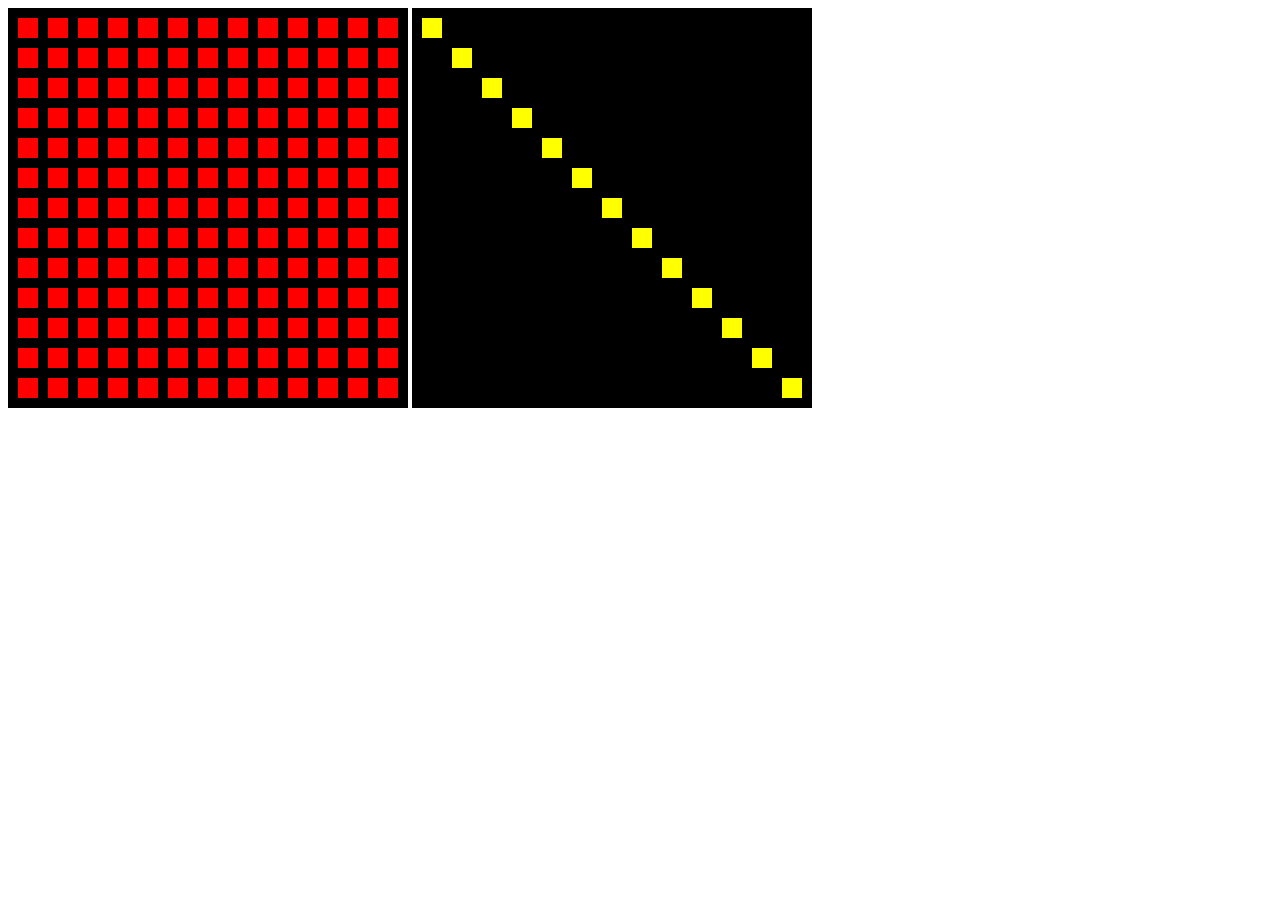
<file: index.html>
<!DOCTYPE html>
<html lang="en">
<head>
    <title>Loop</title>
    <script src = "code.js" defer ></script>
</head>
<body>
    <canvas width="400" height="400" id = "c1"></canvas>
    <canvas width="400" height="400" id = "c2"></canvas>
</body>
</html>
</file>
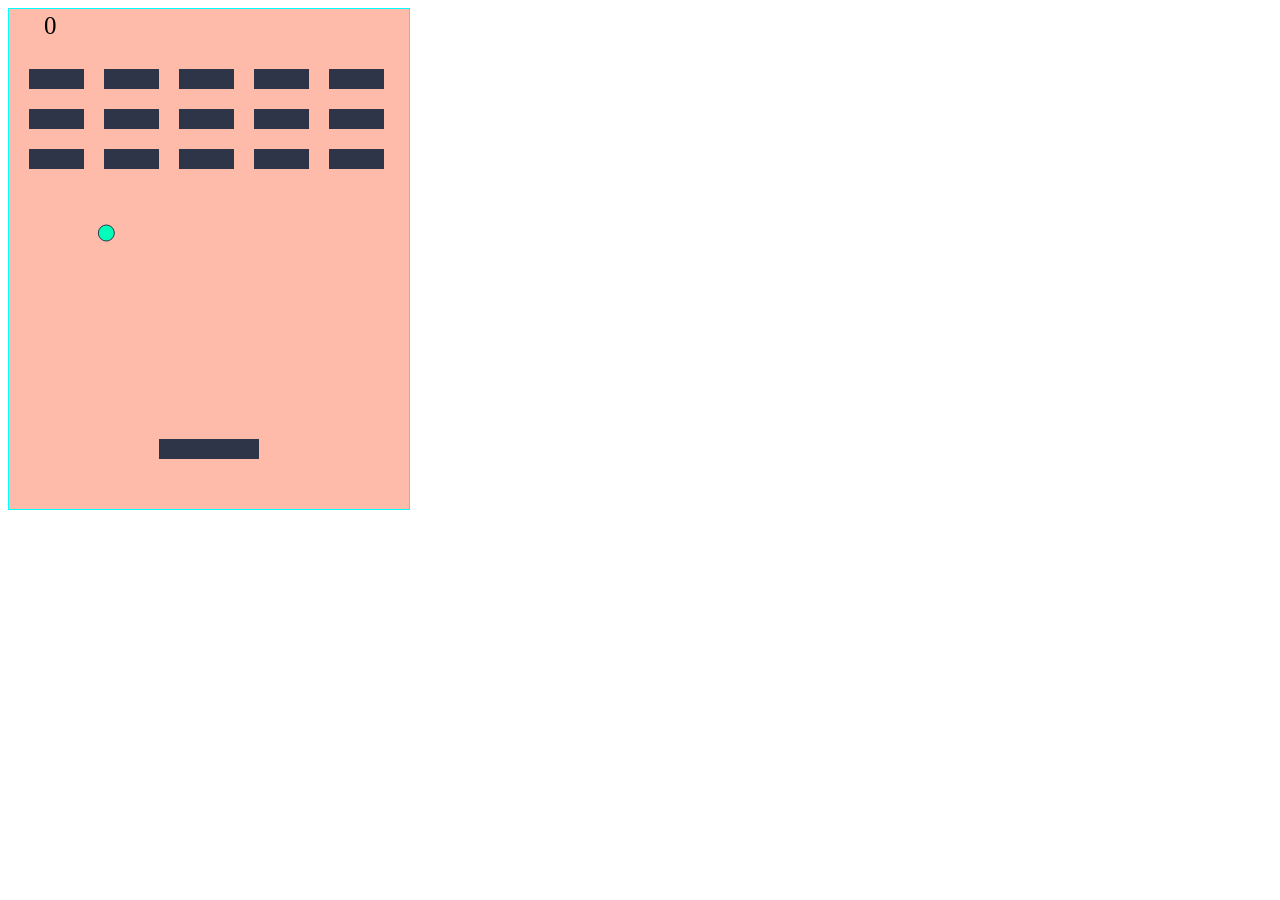
<file: Breakout game/index.html>
<!DOCTYPE html>

<html lang="en">

<head>

    <title>Breakout</title>

</head>

<body>

   <canvas id="breakOut"  width="400" height="500"></canvas>

   <script src="breakout.js" defer></script>

</body>

</html>
</file>
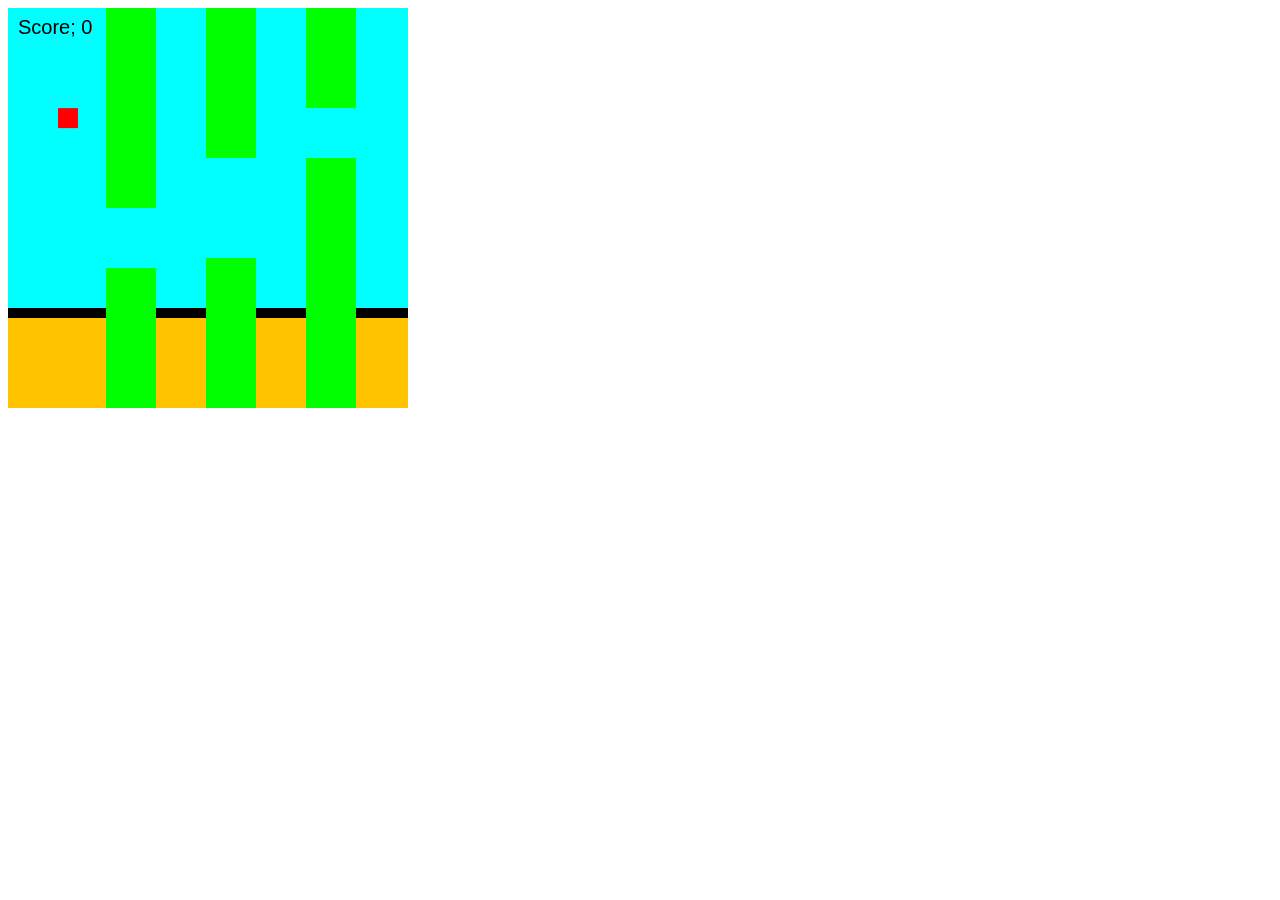
<file: Flappy/index.html>
<!DOCTYPE html>
<html lang="en">
<head>

    <title>Flappy Bird</title>
    <script src="code.js" defer></script>
</head>
<body>
 <canvas id = "c" width="400" height="400"></canvas>   
</body>
</html>
</file>
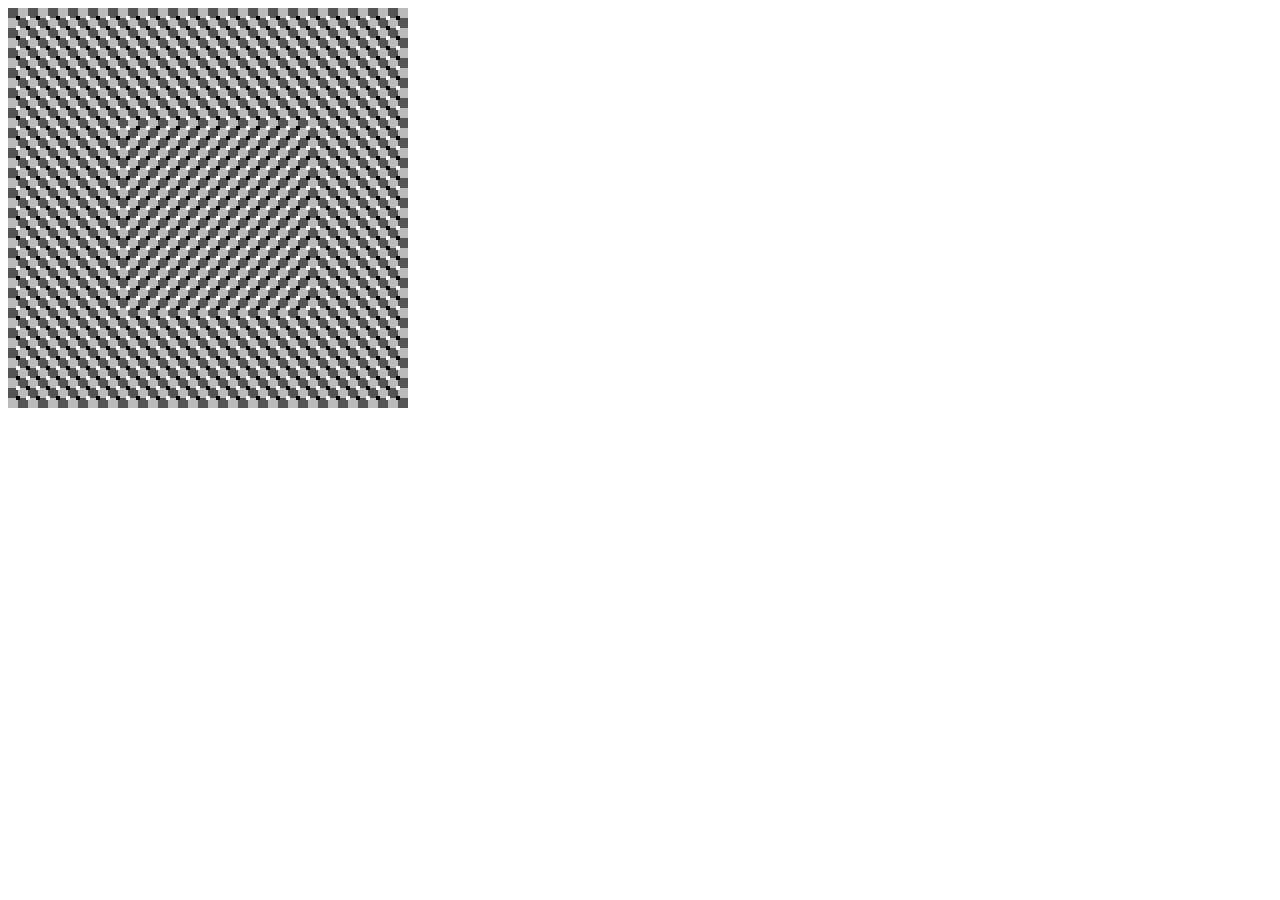
<file: Illusion/index.html>
<!DOCTYPE html>
<html lang="en">
<head>

    <title>illusion</title>
    <script src="code.js"defer></script>
</head>
<body>
    <canvas width="400" height="400" id="c"></canvas>
</body>
</html>
</file>
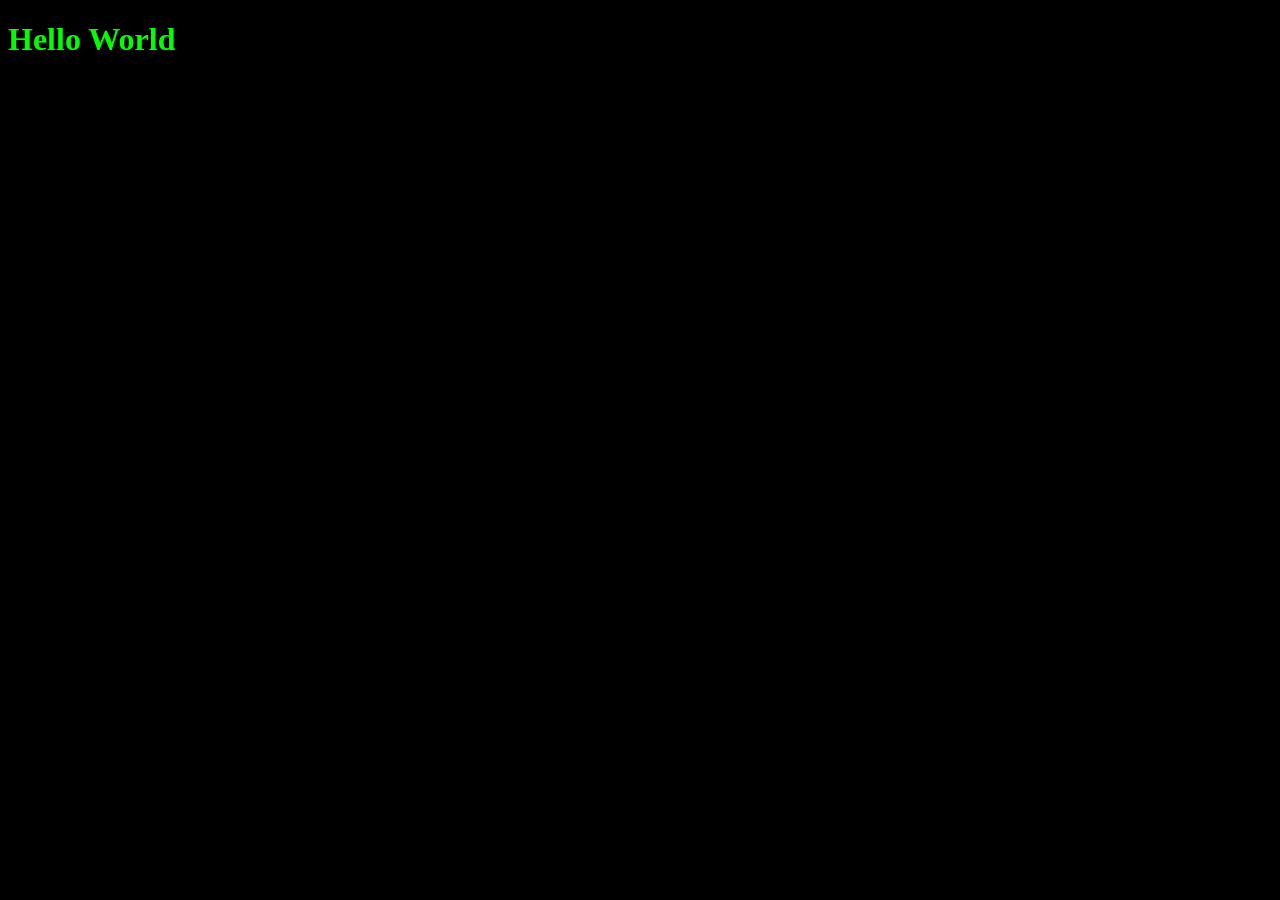
<file: SE110/index.html>
<!DOCTYPE html>
<html>
<head>
    <title>Dom web page</title>
    <script src="code.js" defer></script>
    <link rel="stylesheet" href="style.css">
</head>
<body>
    <h1 id="id1"></h1>
    <p>This a test of my webpage.</p>
</body>
</html>
</file>
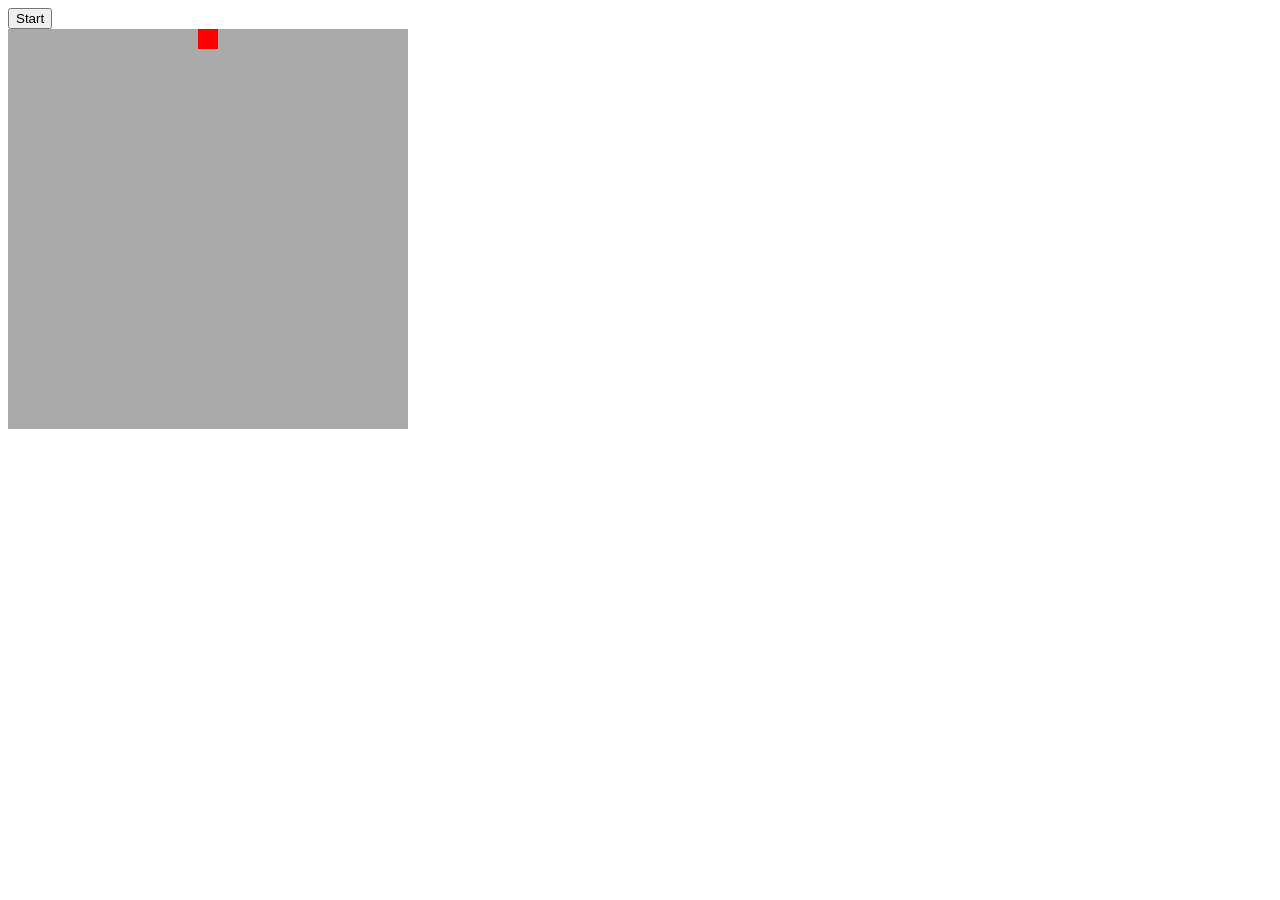
<file: Timing/index.html>
<!DOCTYPE html>
<html lang="en">
<head>
    <title>Timing</title>
    <script src="code.js" defer></script>
</head>
<body>
    <button id = "b">Start</button>
    <br>
    <canvas width="400" height="400" id = "c"></canvas>
</body>
</html>
</file>
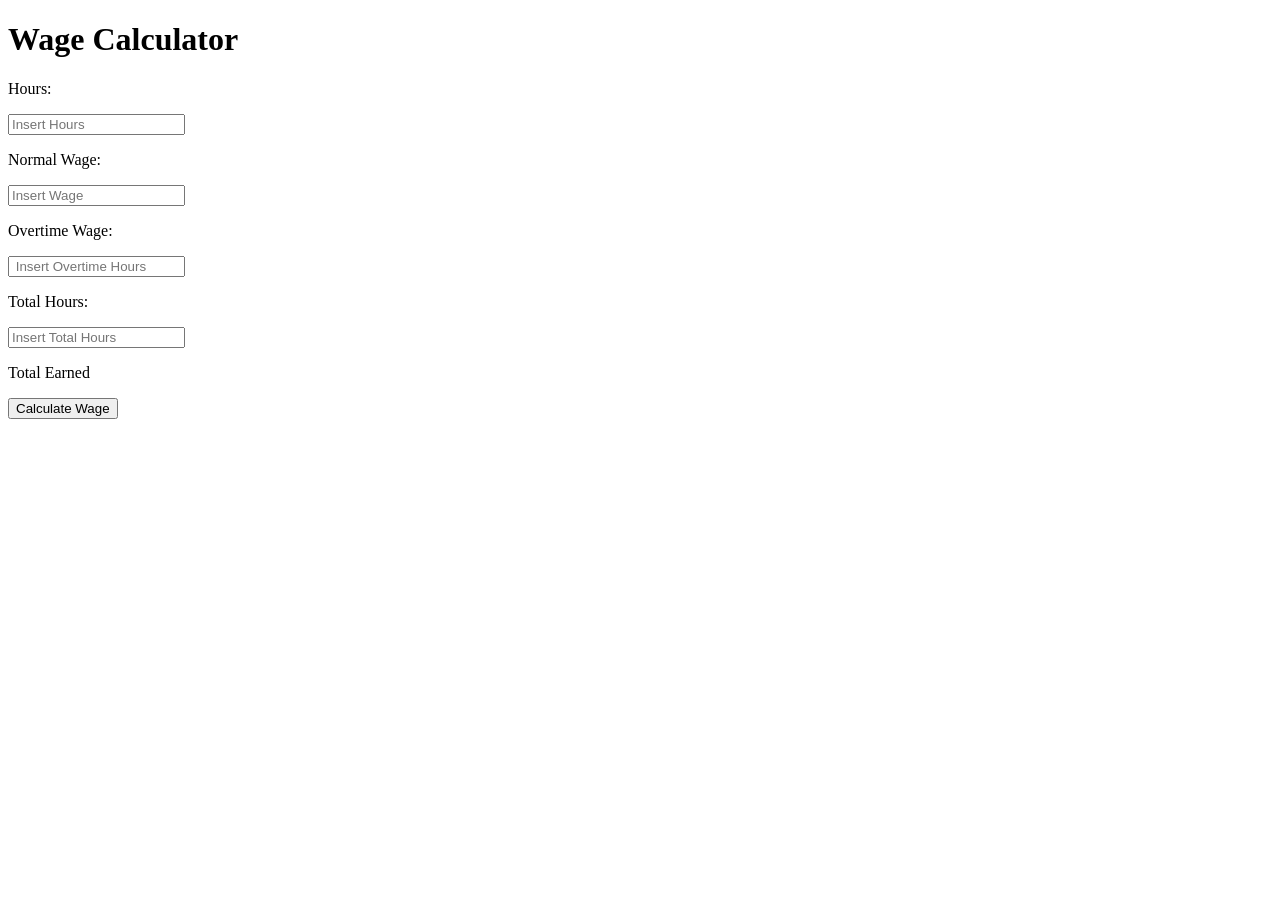
<file: Wage/index.html>
<!DOCTYPE html>
<html lang="en">
<head>
   
    <title>Calculating Wages</title>
    <script src = "code.js" defer ></script> 
</head>
<body>
   <h1>Wage Calculator</h1>
   <p>Hours:</p>
   <input id="in1" placeholder="Insert Hours">
   <P>Normal Wage:</P>
   <input id="in2" placeholder="Insert Wage">
   <p>Overtime Wage:</p>
   <input id="in3"placeholder= " Insert Overtime Hours">
   <p>Total Hours:</p>
   <input id="in4"placeholder= "Insert Total Hours">
   <p>Total Earned</p>
   <p id="output"></p>
   <button id="btn1">Calculate Wage</button>
    
</body>
</html>
</file>
<file: SE110/style.css>
#id1 {
    color: #00FF00;
}

body {
    background-color: #000000;
}
</file>
